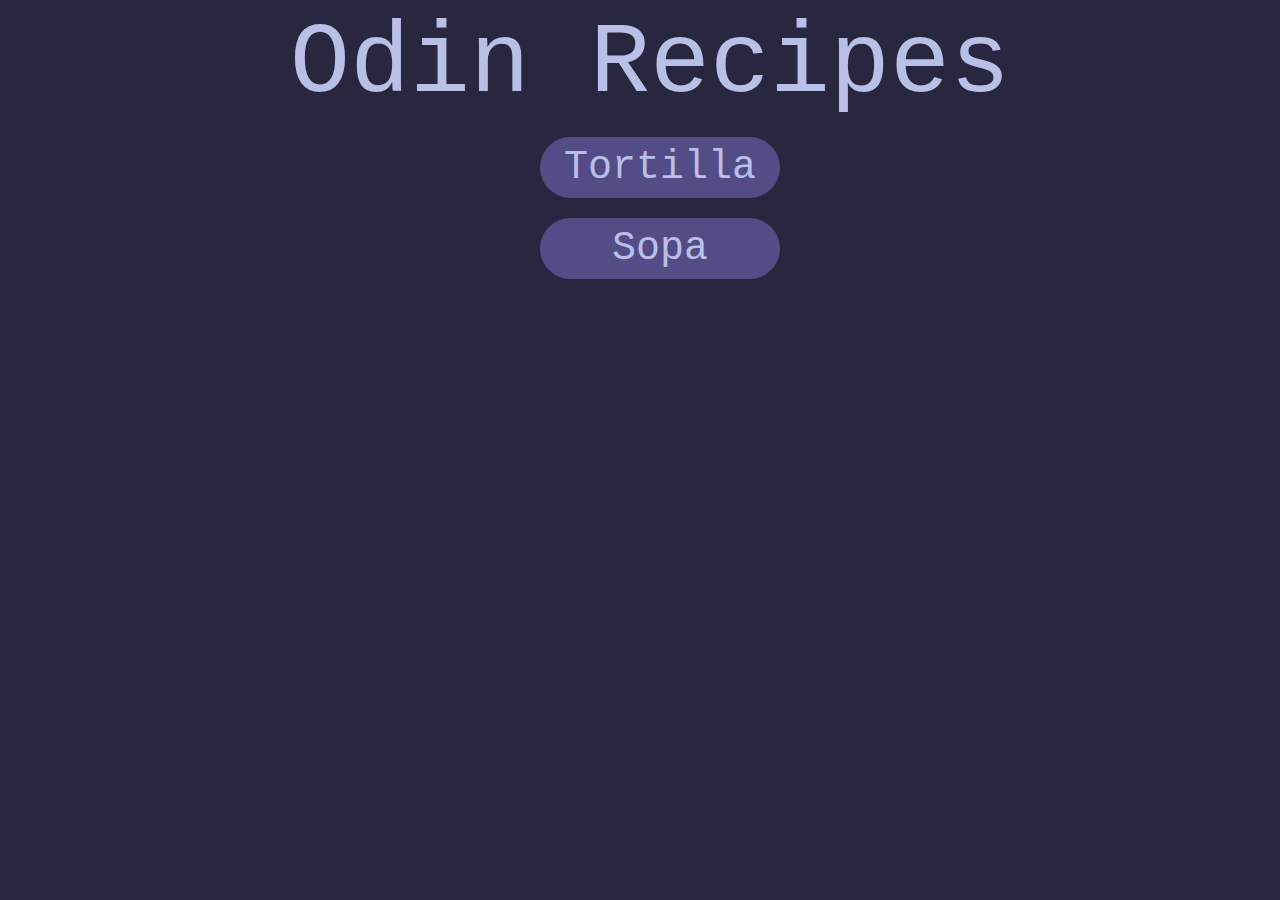
<file: index.html>
<!DOCTYPE html>
<html lang="en">
<head>
    <meta charset="UTF-8">
    <meta name="viewport" content="width=device-width, initial-scale=1.0">
    <meta name="Description" content="The best recipes in the world">
    <link rel="icon" href="images/gato.png">
    <link rel="stylesheet" href="styles.css">
    <title>Odin Recipes</title>
</head>
<body>
    <div class="barra">
        <h1 class="titleOR">Odin Recipes</h1>
    <ul>
        <li><a href="recipes/tortilla.html">Tortilla</a></li>
        <li><a href="recipes/sopa.html">Sopa</a></li>
    </ul>
    </div>
</body>
</html>
</file>
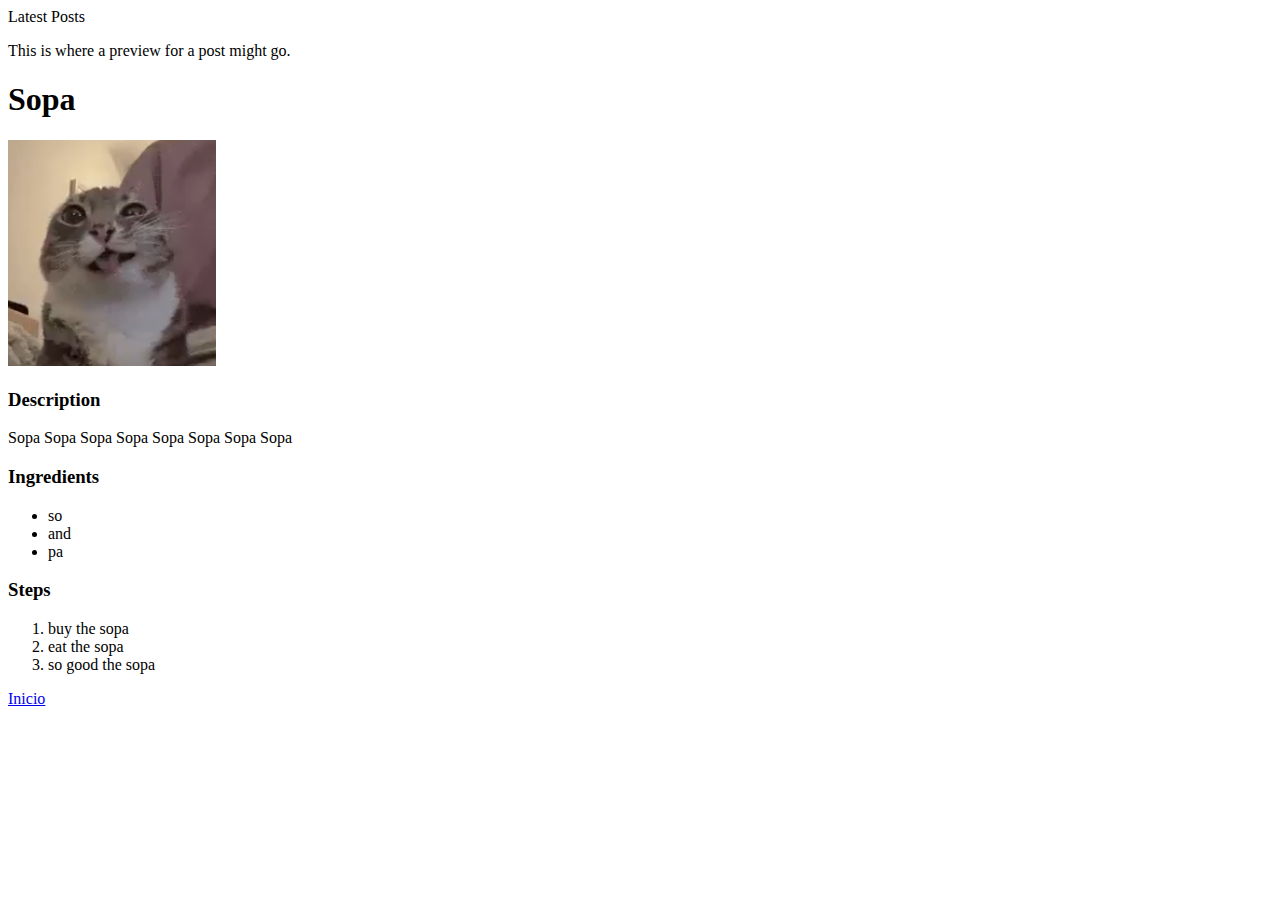
<file: recipes/sopa.html>
<!DOCTYPE html>
<html lang="en">
<head>
    <meta charset="UTF-8">
    <meta name="viewport" content="width=device-width, initial-scale=1.0">
    <title>Sopa</title>
</head>
<body>
    <div>
        <div class="subsection header">Latest Posts</div>
        <p class="subsection" id="preview">This is where a preview for a post might go.</p>
    </div>

    <h1 class="tittleh1">Sopa</h1>
    <img src="../images/gato.png" alt="sopa">
    <h3 class="tittleh3">Description</h3>
    <p class="desc-sopa">Sopa Sopa Sopa Sopa Sopa Sopa Sopa Sopa </p>
    <h3 class="tittleh3">Ingredients</h3>
    <ul>
        <li>so</li>
        <li>and</li>
        <li>pa</li>
    </ul>
    <h3 class="tittleh3">Steps</h3>
    <ol id="list-numbers">
        <li>buy the sopa</li>
        <li>eat the sopa</li>
        <li>so good the sopa</li>
    </ol>
    <a href="../index.html">Inicio</a>
</body>
</html>
</file>
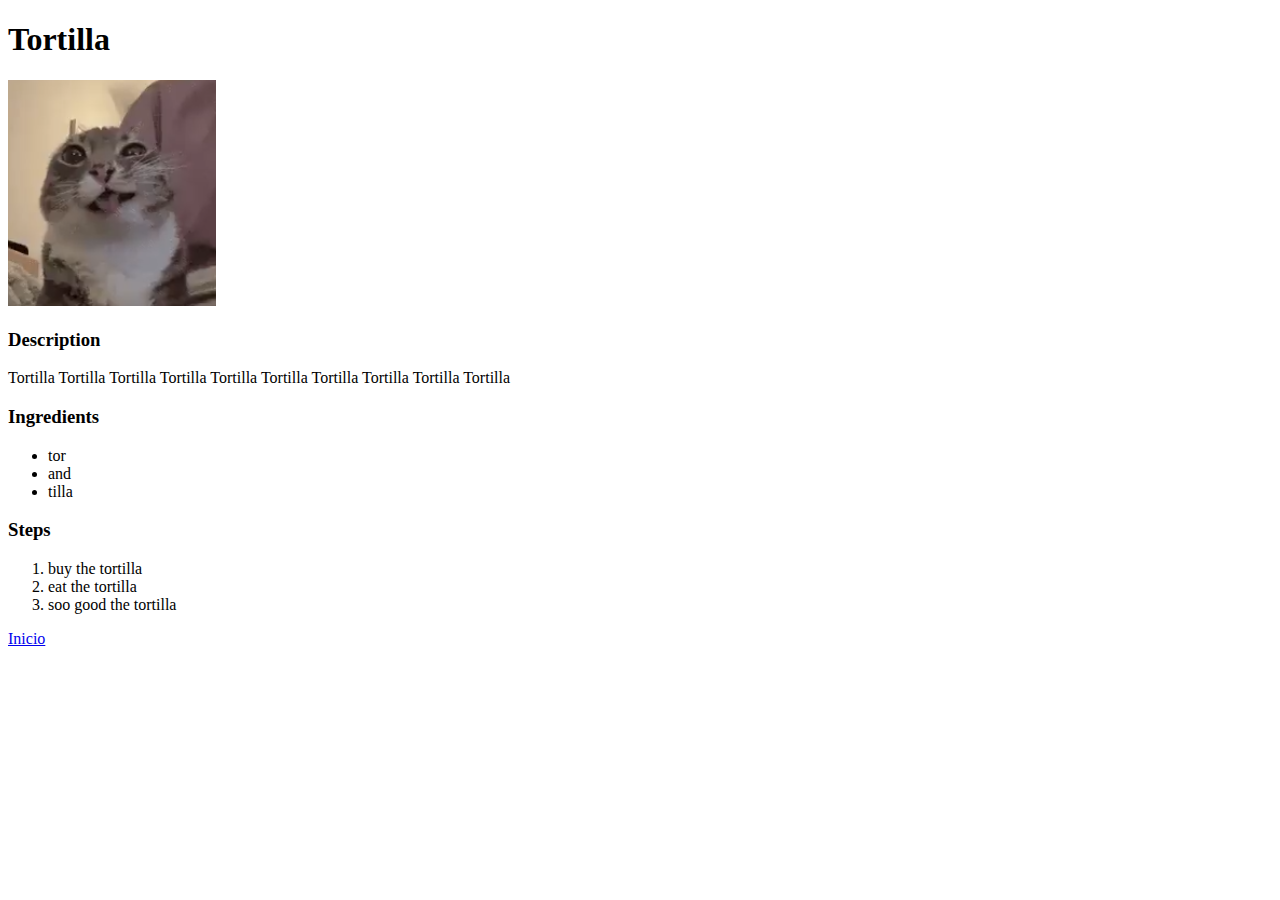
<file: recipes/tortilla.html>
<!DOCTYPE html>
<html lang="en">
<head>
    <meta charset="UTF-8">
    <meta name="viewport" content="width=device-width, initial-scale=1.0">
    <title>Tortilla</title>
</head>
<body>
    <h1>Tortilla</h1>
    <img src="../images/gato.png" alt="tortilla">

    <h3>Description</h3>
    <p>Tortilla Tortilla Tortilla Tortilla Tortilla Tortilla Tortilla Tortilla Tortilla Tortilla </p>
    <h3>Ingredients</h3>
    <ul>
        <li>tor</li>
        <li>and</li>
        <li>tilla</li>
    </ul>
    <h3>Steps</h3>
    <ol>
        <li>buy the tortilla</li>
        <li>eat the tortilla</li>
        <li>soo good the tortilla</li>
    </ol>
    <a href="../index.html">Inicio</a>
</body>
</html>
</file>
<file: styles.css>
*{
    background-color: #29273f;
    color: #babfe7;
    font-family:'Courier New', Courier, monospace;
    
}

.barra{
    text-align: center;
}

.titleOR{
    text-align: left;
    margin-left: 20px;
    display: inline;
    font-size: 100px;
    font-weight: 100;
}

ul{
    display: block;
    list-style: none;
}
li{
    margin-bottom: 20px;
    font-size: 40px;
}
ul a{
    display: inline-block;
    text-decoration: none;
    background-color: #534c87;
    padding: 8px 20px;
    width: 200px;
    text-align: center;
    border-radius: 40px;
}
ul a:hover{
    color: #534c87;
    background-color: #babfe7;
}
</file>
